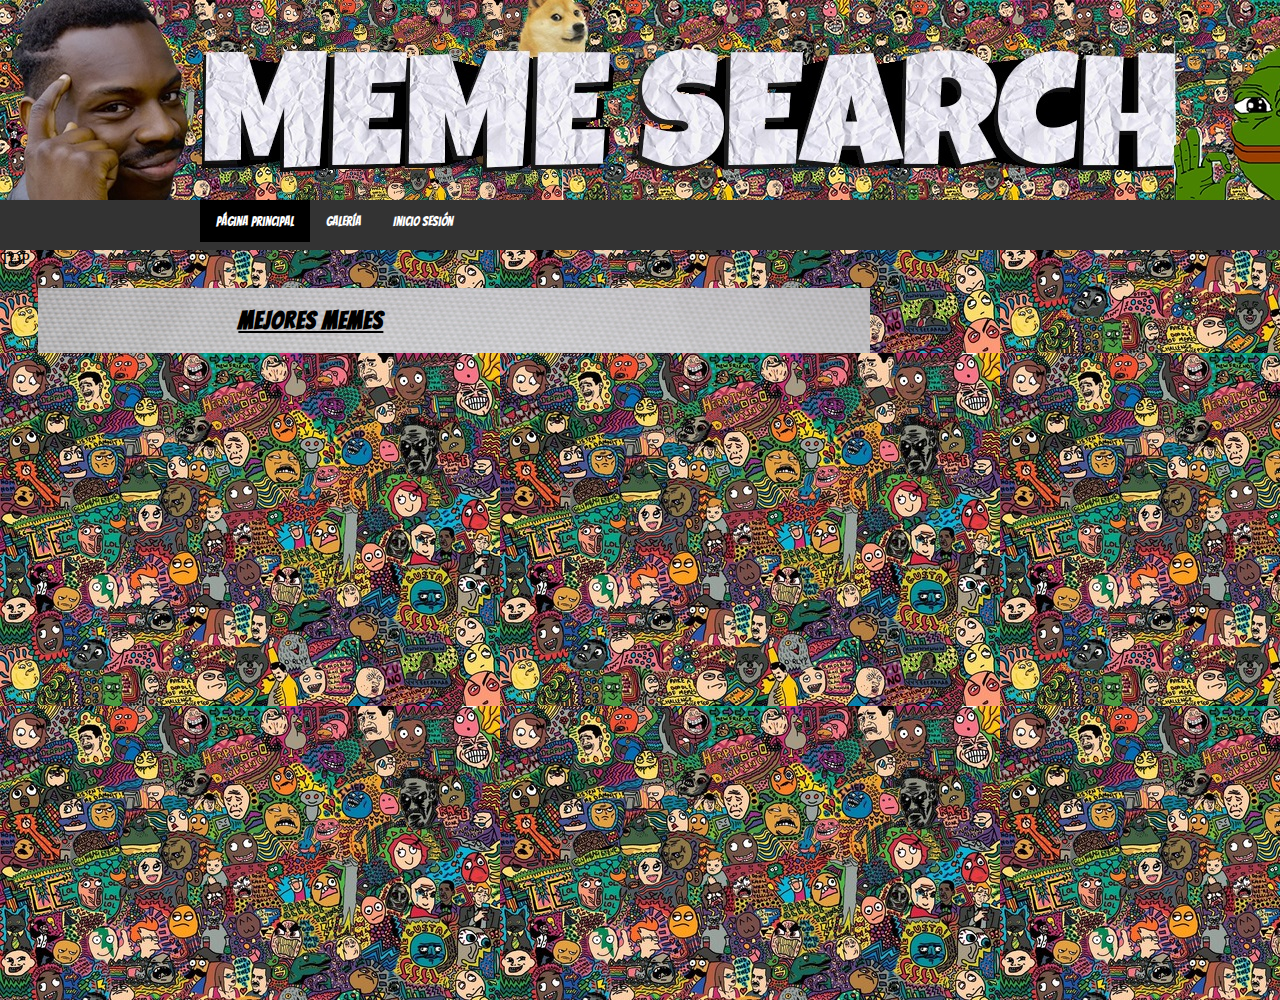
<file: index.html>
<!DOCTYPE html>
	<html lang="es">
	<meta charset="utf-8">
	<meta name="viewport" content="width=device-width, initial-scale=1.0">
	<link href="https://fonts.googleapis.com/css?family=Bangers" rel="stylesheet"> 
	<link href="img\MS.png" rel="shortcut icon" type="image/png">
	<head>
	<link rel="stylesheet" type="text/css" href="css/main.css">
	<style type="text/css">
	@font-face
	{
		font-family: 'Bangers', cursive;
	}
	h1
	{
		font-size: 80px;
		color: transparent;
		font-family: 'Bangers', cursive;
	}
	h2
	{
		
		letter-spacing: 1px;
		text-decoration: underline;
		margin-left: 200px;
		font-family: 'Bangers', cursive;
	}
	p
	{
		letter-spacing: 1px;
		margin-right: 400px;
		margin-left: 200px;
		font-family: 'Bangers', cursive;	
	}		

	</style>
	<title>Meme Search</title>
	</head> 
		<body>
			<header id="cabezera">
				<h1> Meme Search</h1>
			</header>
			<nav>
			<ul>
	  			<li><a class="activa" href="index.html"> Página Principal</a></li>
	  			<li><a href="gal.html">Galería</a></li>
	  			<li><a href="inicio_seccion.html"> Inicio Sesión </a></li>
			</ul>
			</nav>
			<section >
			<h2 style="text-align:left;">MEJORES MEMES</h2>
			<p> </p>
			</section >
                
            <aside id="aside_1">
                TOP
            </aside>
        
		</body>
	</html>
</file>
<file: css/main.css>
#MANTENER ORDEN EN CSS , PONER SIEMPRE PUNTO Y COMA , TAMANOS CON % NO PIXELES

@font-face
			{
				font-family: "hola";
				src:url("fuente/hola.ttf");
			}
		body
			{
				display: block;
				margin: auto;
				background-image: url(../img/fm.jpg);
				width: 100%;
				height: 1000px;
			}
			header
			{
                display: block;
				margin: auto;
  				width: 100%;
				height:20%;
				background-image: url(../img/bannerasd.jpg);
				background-repeat: repeat-x;

			} 
				
			nav
			{
             	position: relative;                  
                background-color: #333;
				width: 100%;
				height:5% ;	
				font-family: "Bangers", cursive;
			}
			section 
			{
				position: absolute;
				background-image: url(../img/blanco.jpg);
				width: 65%;
				height: auto;
				margin: 3%;
				
				
			}
	
         
			footer
			{	
				text-align: center;
				color :white;
				background-color:#333;
				width: 100%;
				height: 10%;
			}
			p
			{
				position: relative;
			}
			ul 
			{

    			list-style-type: none;
    			margin:0px 0px 0px 200px ;
    			padding: 0;
    			overflow: hidden;
    			background-color: #333;
    			font-family: 'Bangers', cursive;
			}
			li 
			{
    			float: left;
			}			

			li a 
			{
    			display: block;
    			color:#58FAD0;
    			text-align: center;
    			padding: 14px 16px;
    			font-family: fantasy;
    			text-decoration: none;
			}
			li a:hover
			{
    			background-color: #111;
			}
			h1	
			{
				position: absolute;
				color: #61380B;
				margin-top: 0px;
				padding-top: 5%;
				margin-left: 40%;
				
				font-size: 50px;
			}
			.activa
			{
				background-color: #000000;
			}
			p
			{
				font-family: b;
				font-size: 20px;
				margin: 0;
			}	
			h5
			{
				
				font-size: 20px;
				margin: 0;
			}	
			A:link {color: white; font-size: 10pt; font-family: 'Bangers', serif; text-decoration: none }
            A:hover {color: white; font-size: 15pt; font-family: 'Bangers', serif; text-decoration: none }
            A:visited {color: white; font-size: 10pt; font-family: 'Bangers', serif; text-decoration: none }
				button:hover {
				 background: rgba(0,0,0,0);
				 color: #3a7999;
				 box-shadow: inset 0 0 0 3px #0046ff;
				}
</file>
